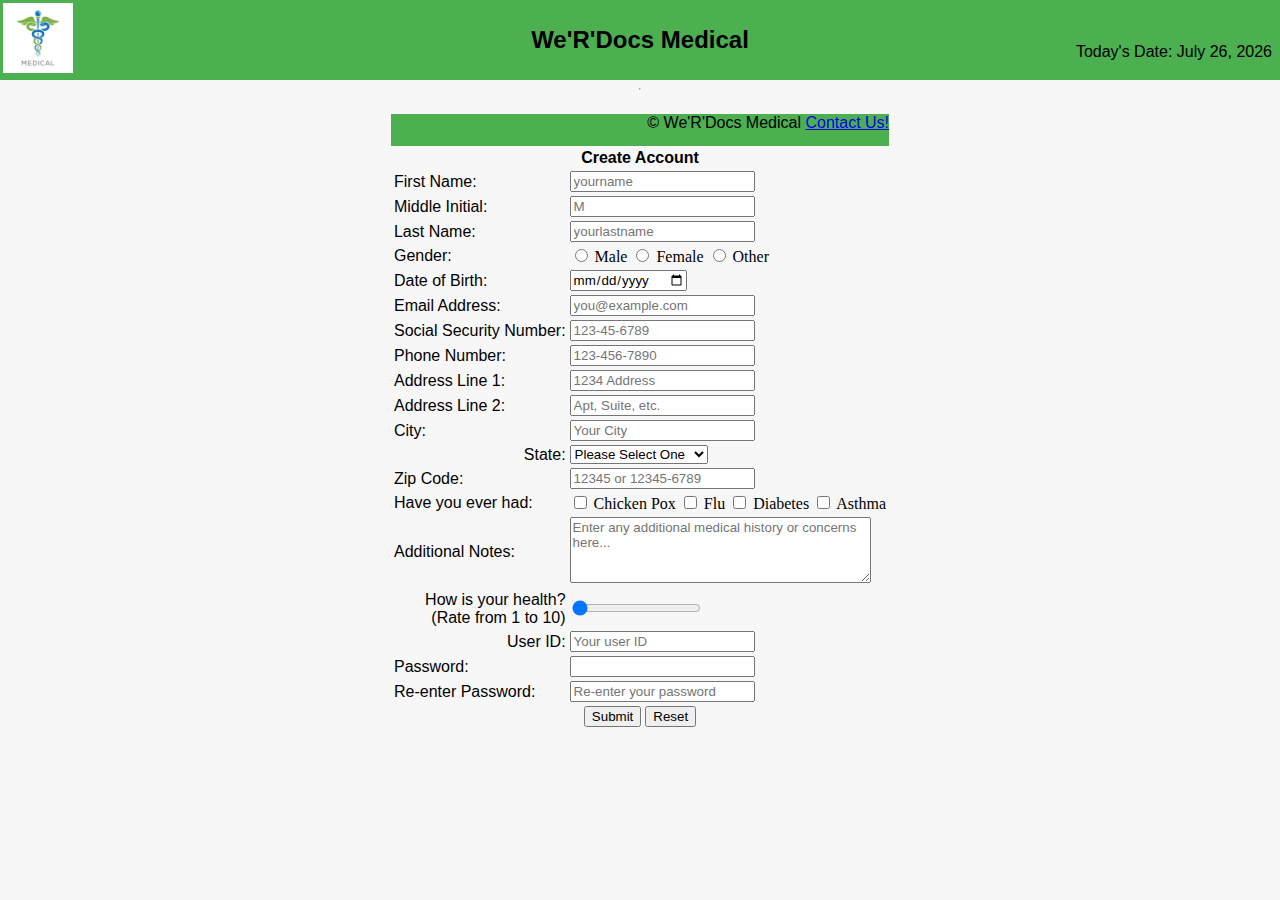
<file: index.html>
<!DOCTYPE html>

<!--
Name: Steven Phan
Date created: 02/27/2026
Date last edited: 02/27/2026
Version: 1.0
Description: Homework 1 HTML
-->

<html lang="en">

<head>
    <link rel="stylesheet" href="hw1.css">
    <title>We'R'Docs Medical Registration</title>
</head>

<body>

<header>
    <table width="100%">
        <tr>
            <td valign="top" align="left" width="20%">
                <div class="image">
                    <img src="medical-logo.webp" alt="Clinic Logo" width="70px" id="logo">
                </div>
            </td>

            <td align="center">
                <h2>We'R'Docs Medical</h2>
            </td>

            <td valign="bottom" align="right" width="20%">
                <p>Today's Date: <span id="today"></span></p>
            </td>
        </tr>
    </table>
</header>

<hr>

<form action="thankyou.html">

    <center>
        <div class="format">

            <table>

<tr>
    <th colspan="4">Create Account</th>
</tr>

<tr>
    <td><label for="fname">First Name:</label></td>
    <td>
        <input type="text" 
        name="fname" 
        id="fname" 
        maxlength="30" 
        title="Please enter your first name" 
        required 
        placeholder="yourname">
    </td>
</tr>

<tr>
    <td><label for="mi">Middle Initial:</label></td>
    <td>
        <input type="text" 
        name="mi" 
        id="mi" 
        maxlength="1" 
        title="Please enter your middle initial" 
        placeholder="M">
    </td>
</tr>

<tr>
    <td><label for="lname">Last Name:</label></td>
    <td>
        <input type="text" 
        name="lname" 
        id="lname" 
        maxlength="30" 
        title="Please enter your last name" 
        required 
        placeholder="yourlastname">
    </td>
</tr>

<tr>
    <td><label for="pgender">Gender:</label></td>
    <td>
        <input type="radio" id="g1" name="pgender" value="Male"> Male
        <input type="radio" id="g2" name="pgender" value="Female"> Female
        <input type="radio" id="g3" name="pgender" value="Other"> Other
    </td>
</tr>

<tr>
    <td><label for="dob">Date of Birth:</label></td>
    <td>
        <input type="date" 
        id="dob" 
        name="dob"
        placeholder="07/24/2013"
    </td>
</tr>

<tr>
    <td><label for="email">Email Address:</label></td>
    <td>
        <input type="email" 
        id="email" 
        name="email" 
        maxlength="50" 
        title="Please enter your email address" 
        required 
        placeholder="you@example.com">
    </td>
</tr>

<tr>
    <td><label for="ssn">Social Security Number:</label></td>
    <td>
        <input type="password" 
        id="ssn" 
        name="ssn" 
        minlength="9" 
        maxlength="11" 
        title="Please enter your Social Security Number" 
        required 
        placeholder="123-45-6789">
    </td>
</tr>

<tr>
	<td><label for="phone">Phone Number:</label></td>
    <td>
        <input type="text" 
        name="phone" 
        id="phone" 
        pattern="[0-9]{3}-[0-9]{3}-[0-9]{4}" 
        required 
        title="Please enter phone number" 
        placeholder="123-456-7890"/>
    </td>
</tr>

<tr>
    <td><label for="address1">Address Line 1:</label></td>
    <td>
        <input type="text" 
        name="address1" 
        id="address1" 
        maxlength="30" 
        required 
        placeholder="1234 Address">
    </td>
</tr>

<tr>
    <td><label for="address2">Address Line 2:</label></td>
    <td>
        <input type="text" 
        name="address2" 
        id="address2" 
        maxlength="30" 
        placeholder="Apt, Suite, etc.">
    </td>
</tr>

<tr>
    <td><label for="city">City:</label></td>
    <td>
        <input type="text" 
        name="city" 
        id="city" 
        maxlength="30" 
        required 
        placeholder="Your City">
    </td>
</tr>

<tr>
     <td class="td1"><label for="state">State:</Label></td>
     <td>
	     <select name="state" id="state" required>
           <option selected disabled>Please Select One</option>
           <option value="AL">Alabama</option>
           <option value="AK">Alaska</option>
           <option value="AZ">Arizona</option>
           <option value="AR">Arkansas</option>
           <option value="CA">California</option>
           <option value="CO">Colorado</option>
           <option value="CT">Connecticut</option>
           <option value="DE">Delaware</option>
           <option value="DC">District of Columbia</option>
           <option value="FL">Florida</option>
           <option value="GA">Georgia</option>
           <option value="GU">Guam</option>	
           <option value="HI">Hawaii</option>	
           <option value="ID">Idaho</option>	
           <option value="IL">Illinois</option>	
           <option value="IN">Indiana</option>	
           <option value="IA">Iowa</option>	
           <option value="KS">Kansas</option>	
           <option value="KY">Kentucky</option>	
           <option value="LA">Louisiana</option>	
           <option value="ME">Maine</option>	
           <option value="MD">Maryland</option>	
           <option value="MA">Massachusetts</option>	
           <option value="MI">Michigan</option>	
           <option value="MN">Minnesota</option>	
           <option value="MS">Mississippi</option>	
           <option value="MO">Missouri</option>
           <option value="MT">Montana</option>
           <option value="NE">Nebraska</option>
           <option value="NV">Nevada</option>	
           <option value="NH">New Hampshire</option>	
           <option value="NJ">New Jersey</option>	
           <option value="NM">New Mexico</option>	
           <option value="NY">New York</option>	
           <option value="NC">North Carolina</option>	
           <option value="ND">North Dakota</option>	
           <option value="OH">Ohio</option>	
           <option value="OK">Oklahoma</option>	
           <option value="OR">Oregon</option>	
           <option value="PA">Pennsylvania</option>	
           <option value="PR">Puerto Rico</option>	
           <option value="RI">Rhode Island</option>	
           <option value="SC">South Carolina</option>	
           <option value="SD">South Dakota</option>	
           <option value="TN">Tennessee</option>	
           <option value="TX">Texas</option>	
           <option value="UT">Utah</option>	
           <option value="VT">Vermont</option>	
           <option value="VA">Virginia</option>	
           <option value="WA">Washington</option>	
           <option value="WV">West Virginia</option>	
           <option value="WI">Wisconsin</option>	
           <option value="WY">Wyoming</option>	
        </select>
       </td>
 </tr>

<tr>
    <td><label for="zip">Zip Code:</label></td>
    <td>
        <input type="text" 
        name="zip" 
        id="zip" 
        maxlength="10" 
        required 
        placeholder="12345 or 12345-6789">
    </td>
</tr>

<tr>
    <td><label for="history">Have you ever had:</label></td>
    <td>
        <input type="checkbox" id="option1" value="Chicken Pox"> Chicken Pox
        <input type="checkbox" id="option2" value="Flu"> Flu
        <input type="checkbox" id="option3" value="Diabetes"> Diabetes
        <input type="checkbox" id="option4" value="Asthma"> Asthma
    </td>
</tr>

<tr>
    <td><label for="notes">Additional Notes:</label></td>
    <td>
        <textarea id="notes" name="notes" rows="4" cols="35" placeholder="Enter any additional medical history or concerns here..."></textarea>
    </td>
</tr>

<tr>
    <td class="td1"><label for="range">How is your health?<br/>(Rate from 1 to 10)</label></td>
    <td>
	    <input
	     type="range"
	     name="range"
	     id="range"
       min="1"
       max="10"
       value="0"
       />
       <span id="range-slider"></span>
     </td>
 </tr>

<tr>
    <td class="td1"><label for="uid">User ID:</label></td>
    <td>
        <input
            type="text"
            name="uid"
            id="uid"
            maxlength="20"
            required
            title="Please enter a user ID:"
            placeholder="Your user ID"
        />
    </td>
</tr>

<tr>
    <td><label for="pword">Password:</label></td>
    <td>
        <input type="password" 
        name="pword" 
        id="pword" 
        minlength="10" required>
    </td>
</tr>

<tr>
    <td><label for="pword_confirm">Re-enter Password:</label></td>
    <td>
        <input type="password" 
            name="pword_confirm" 
            id="pword_confirm" 
            minlength="10" 
            required 
            placeholder="Re-enter your password">
    </td>
</tr>

<tr>
    <td colspan="4">
        <center>
            <input type="submit" name="submit" value="Submit">
            <input type="reset" name="reset" value="Reset">
        </center>
    </td>
</tr>

<footer>
    <p>&#169; We'R'Docs Medical <a href="contact.html">Contact Us!</a></p>
</footer>

<script src="hw1.js"></script>

</body>

</html>
</file>
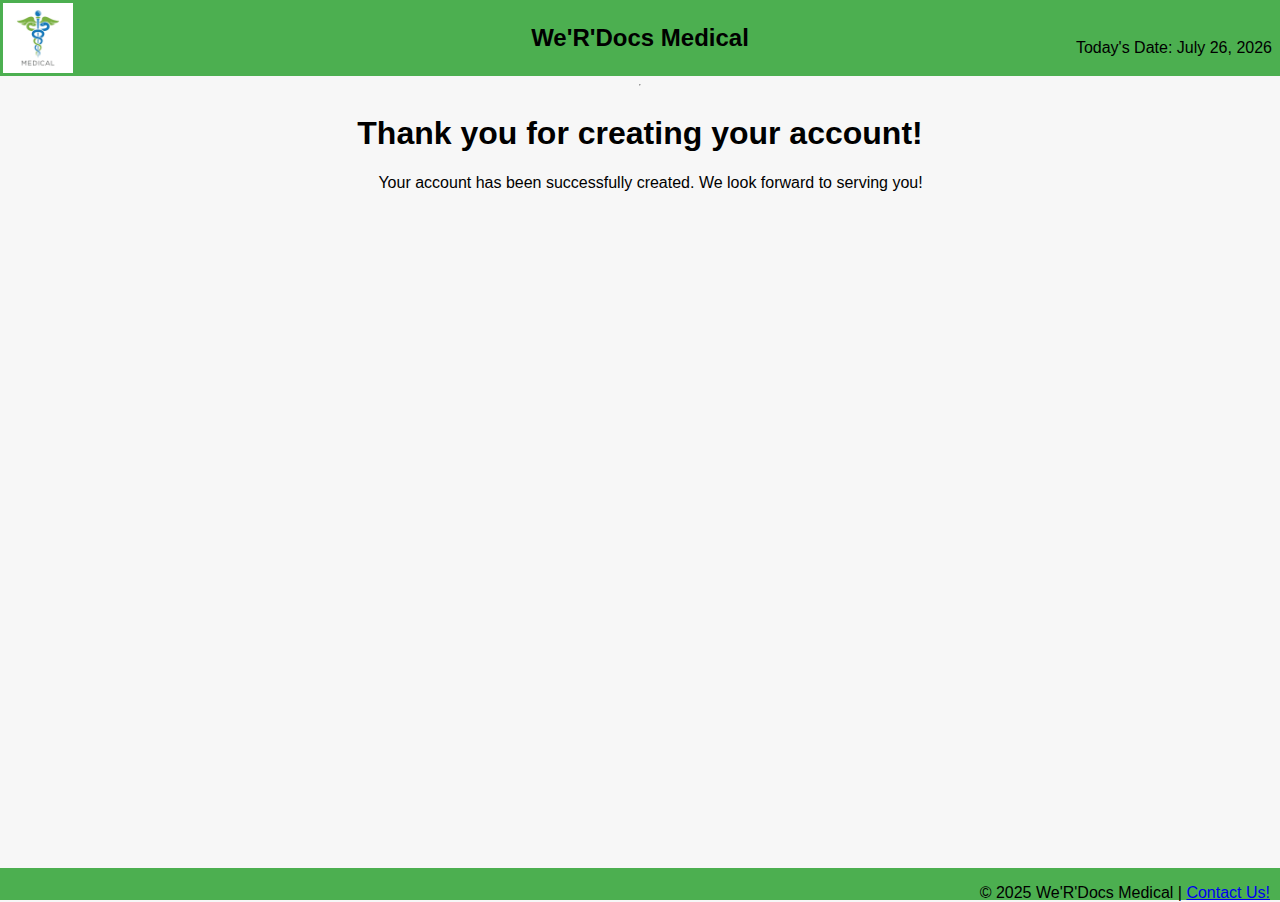
<file: thankyou.html>
<!DOCTYPE html>
<!--
    Name: Steven Phan
    Date created: 02/27/2026
    Date last edited: 02/27/2026
    Version: 1.0
    Description: Homework 1 HTML 
-->

<html lang="en">

<head>
    <link rel="stylesheet" href="hw1.css"> 
    <title>Thank you! | We'R'Docs Medical</title>
</head>

<body>

<header>
    <table width="100%">
        <tr>
            <td valign="top" align="left" width="20%">
                <div class="image">
                    <img align="center" src="medical-logo.webp" alt="Houston Clinic Logo" width="70px" id="logo"/>
                </div>
            </td>
            <td>
                <h2>We'R'Docs Medical</h2>
            </td>
            <td valign="bottom" align="right" width="20%">
                <p>Today's Date: <span id="today"></span></p>
            </td>
        </tr>
    </table>
</header>
<hr>

<main>
    <h1>Thank you for creating your account!</h1>
    <p>Your account has been successfully created. We look forward to serving you!</p>
</main>

<footer>
    <p id="footer">© 2025 We'R'Docs Medical | <a href="insert.link.here" target="_blank" rel="noopener noreferrer">Contact Us!</a></p>
</footer>

<script src="hw1.js"></script>

</body>

</html>
</file>
<file: hw1.css>
/*
Name: Steven Phan
Date created: 02/27/2026
Date last edited: 02/27/2026
Version: 1.0
Description: Homework 1 CSS
*/

header {
    width: 100%;
    background-color: #4CAF50; 
}

body {
    display: flex;
    flex-direction: column;
    align-items: center;
    background: #F7F7F7;
    margin: 0;
    height: 100%;
    min-height: 100vh; 
}

form {
    flex-grow: 1;
}

h1, h2 {
    text-align: center;
    font-family: Arial, sans-serif;
    font-weight: bold;
    flex-grow: 1;
}

main {
    text-align: center;
    font-family: sans-serif;
    font-weight: normal;
    flex-grow: 1;
}

.image {
    text-align: left;
}

.td1 {
    text-align: right;
    font-family: "optima", sans-serif;
    font-weight: normal;
}

th {
    text-align: center;
    font-family: Arial, sans-serif;
}

footer {
    position: flex;
    bottom: 0;
    width: 100%;
    background-color: #4CAF50;
    height: 2.0rem;
}

#footer {
    text-align: right;
    font-family: "optima", sans-serif;
    font-weight: normal;
    margin-right: 10px;
}

label {
    text-align: right;
    font-family: "optima", sans-serif;
    font-weight: normal;
}

input {
    text-align: left;
    font-family: "optima", sans-serif;
    font-weight: normal;
}

textarea {
    text-align: left;
    font-family: "optima", sans-serif;
    font-weight: normal;
}

#today {
    text-align: left;
    font-family: "optima", sans-serif;
    font-weight: normal;
    margin-right: 5px;
}

p {
    text-align: right;
    font-family: "optima", sans-serif;
    font-weight: normal;
}
</file>
